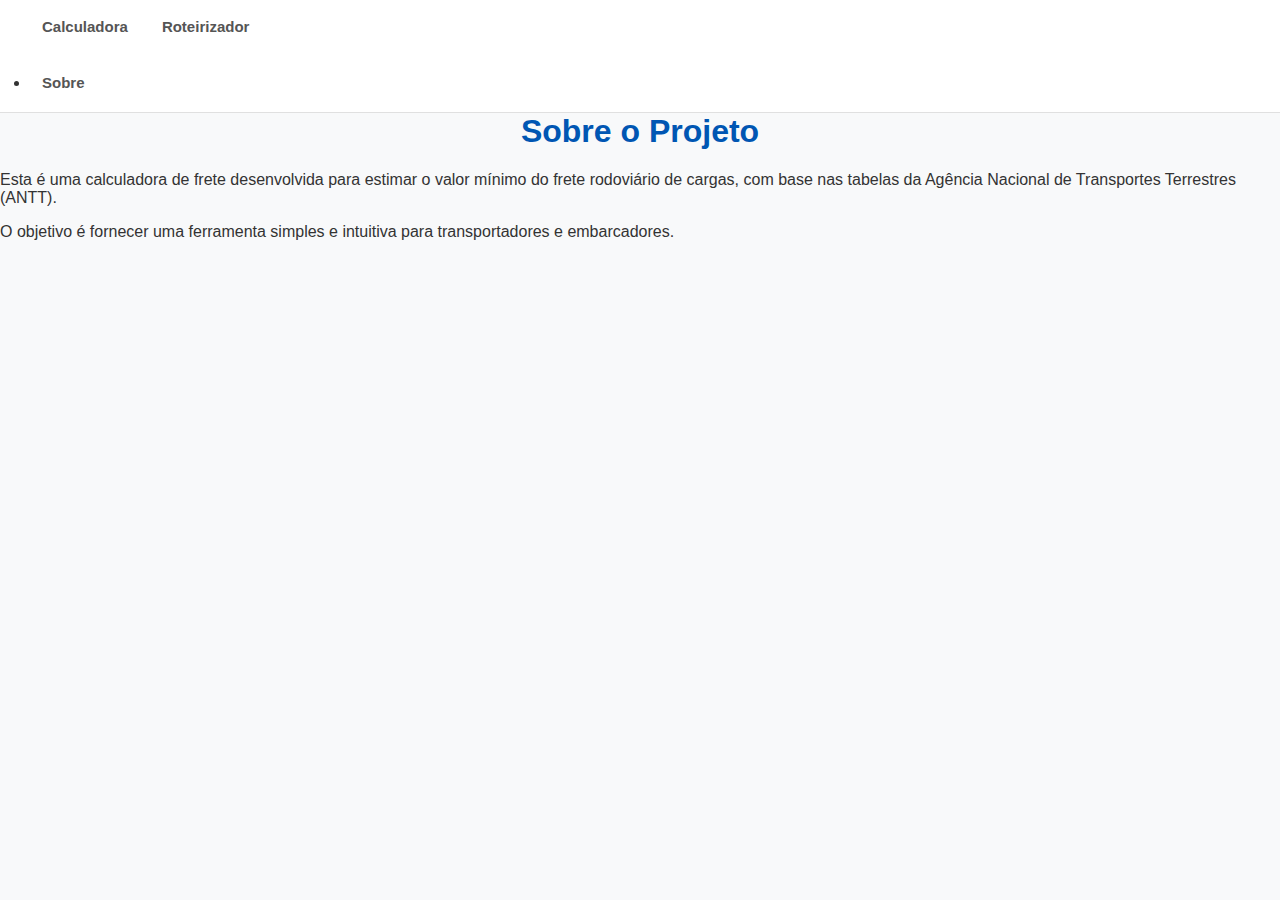
<file: sobre.html>
<!DOCTYPE html>
<html lang="pt-br">
<head>
    <meta charset="UTF-8">
    <meta name="viewport" content="width=device-width, initial-scale=1.0">
    <title>Sobre - Calculadora de Frete</title>
    <link rel="stylesheet" href="style.css"> 
</head>
<body>

    <nav class="menu-navegacao">
        <ul>
            <li><a href="index.html">Calculadora</a></li>
            <li><a href="roteirizador.html">Roteirizador</a></li> </ul>
            <li><a href="sobre.html">Sobre</a></li>
        </ul>
    </nav>

    <div class="container-simples">
        <h1>Sobre o Projeto</h1>
        <p>Esta é uma calculadora de frete desenvolvida para estimar o valor mínimo do frete rodoviário de cargas, com base nas tabelas da Agência Nacional de Transportes Terrestres (ANTT).</p>
        <p>O objetivo é fornecer uma ferramenta simples e intuitiva para transportadores e embarcadores.</p>
    </div>

</body>
</html>
</file>
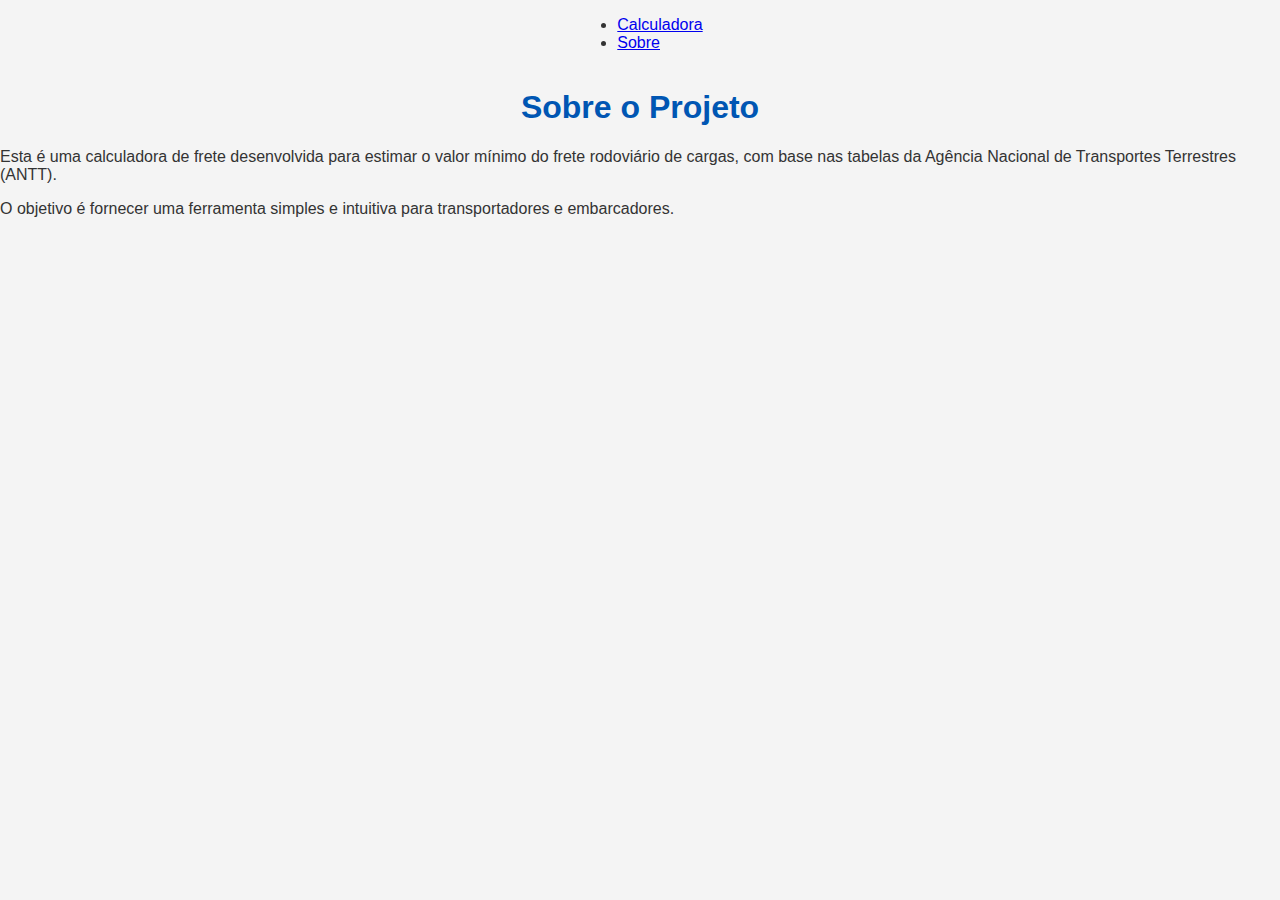
<file: SimuladorCusteio/sobre.html>
<!DOCTYPE html>
<html lang="pt-br">
<head>
    <meta charset="UTF-8">
    <meta name="viewport" content="width=device-width, initial-scale=1.0">
    <title>Sobre - Calculadora de Frete</title>
    <link rel="stylesheet" href="style.css"> 
</head>
<body>

    <nav class="menu-navegacao">
        <ul>
            <li><a href="index.html">Calculadora</a></li>
            <li><a href="sobre.html">Sobre</a></li>
        </ul>
    </nav>

    <div class="container-simples">
        <h1>Sobre o Projeto</h1>
        <p>Esta é uma calculadora de frete desenvolvida para estimar o valor mínimo do frete rodoviário de cargas, com base nas tabelas da Agência Nacional de Transportes Terrestres (ANTT).</p>
        <p>O objetivo é fornecer uma ferramenta simples e intuitiva para transportadores e embarcadores.</p>
    </div>

</body>
</html>
</file>
<file: style.css>
/* --- ESTILOS GERAIS --- */
* {
    box-sizing: border-box;
}

body {
    /* Fonte principal definida aqui */
    font-family: Calibri, -apple-system, BlinkMacSystemFont, "Segoe UI", Roboto, "Helvetica Neue", Arial, sans-serif;
    margin: 0;
    padding: 0;
    background-color: #f8f9fa;
    color: #333;
    height: 100vh;
    display: flex;
    flex-direction: column;
}

/* --- LAYOUT DE DUAS COLUNAS (FLEXBOX) --- */
.main-wrapper {
    display: flex;
    flex-direction: row;
    width: 100%;
    flex-grow: 1;
    min-height: 0;
}

.left-panel {
    flex: 0 0 480px;
    background: #ffffff;
    padding: 20px;
    overflow-y: auto;
    border-right: 1px solid #ddd;
}

.right-panel {
    flex: 1;
    display: flex;
}

#map {
    width: 100%;
    height: 100%;
}

/* --- ESTILOS DOS COMPONENTES (FORMULÁRIO, RESULTADOS, ETC) --- */
.container {
    width: 100%;
    padding: 0;
    box-shadow: none;
}

h1 {
    text-align: center;
    color: #0056b3;
    margin-top: 0;
}

hr {
    border: none;
    border-top: 1px solid #eee;
    margin: 20px 0;
}

.form-group {
    margin-bottom: 15px;
}

label {
    display: block;
    margin-bottom: 5px;
    font-weight: 600;
}

/* Garante que os elementos de formulário também usem a fonte */
input[type="text"],
input[type="number"],
select,
button {
    font-family: Calibri, -apple-system, BlinkMacSystemFont, "Segoe UI", Roboto, "Helvetica Neue", Arial, sans-serif;
    width: 100%;
    padding: 10px;
    border: 1px solid #ddd;
    border-radius: 4px;
    font-size: 1rem;
}

button {
    display: block;
    width: 100%;
    padding: 12px;
    background-color: #007bff;
    color: white;
    border: none;
    border-radius: 4px;
    font-size: 16px;
    cursor: pointer;
    transition: background-color 0.3s;
    margin-top: 20px;
}

button:hover {
    background-color: #0056b3;
}

#resultados {
    margin-top: 20px;
    background-color: #f8f9fa;
    border: 1px solid #e9ecef;
    border-radius: 4px;
    font-size: 1em;
}

.resultado-bloco {
    padding: 12px;
    border-bottom: 1px solid #e9ecef;
    line-height: 1.5;
}
.resultado-bloco:last-child {
    border-bottom: none;
}

.aviso {
    background-color: #fff3cd;
    color: #856404;
    border-color: #ffeeba;
    padding: 12px;
    border-radius: 4px;
    border: 1px solid;
}

/* --- DESIGN RESPONSIVO PARA CELULARES --- */
@media (max-width: 800px) {
    body {
        height: auto;
        overflow: auto;
    }
    .main-wrapper {
        flex-direction: column;
    }
    .left-panel {
        flex: 1;
        height: auto;
        border-right: none;
    }
    .right-panel {
        flex: 1;
        height: 60vh;
    }
}

/* ===================================== */
/* NOVO MENU - DESIGN ELEGANTE E FINO  */
/* ===================================== */
.menu-navegacao {
    background-color: #ffffff;
    padding: 0 30px;
    border-bottom: 1px solid #e0e0e0;
    flex-shrink: 0;
    box-sizing: border-box;
}

.menu-navegacao ul {
    margin: 0;
    padding: 0;
    list-style: none;
    display: flex;
    align-items: center;
}

.menu-navegacao li {
    margin-right: 10px;
}

.menu-navegacao a {
    display: block;
    padding: 18px 12px;
    color: #555;
    text-decoration: none;
    font-weight: 600;
    font-size: 15px;
    border-bottom: 3px solid transparent;
    transition: all 0.2s ease-in-out;
}

.menu-navegacao a:hover {
    color: #007bff;
    border-bottom-color: #007bff;
}

.menu-navegacao a.ativo {
    color: #0056b3;
    border-bottom-color: #0056b3;
}

/* ROTEIRIZADOR */
.parada-group {
    display: flex;
    align-items: center;
    margin-bottom: 10px;
}
.parada-group input {
    flex-grow: 1;
}
.remover-parada {
    background-color: #ab4034;
    color: white;
    border: none;
    border-radius: 30%;
    width: 24px;
    height: 24px;
    margin-left: 10px;
    cursor: pointer;
    font-weight: bold;
    display: flex;
    align-items: center;
    justify-content: center;
    line-height: 0;
    position: relative;
    top: -9px;
}
.botao-secundario {
    background-color: #6c757d;
    margin-top: 0;
}
.botao-secundario:hover {
    background-color: #5a6268;
}
.form-group-inline {
    display: flex;
    align-items: center;
    margin-bottom: 20px;
}
.form-group-inline input[type="checkbox"] {
    margin-right: 10px;
    width: auto;
}
.form-group-inline label {
    margin-bottom: 0;
    font-weight: 500;
}
.marker-label {
    background-color: rgba(0, 61, 122, 0.7);
    color: white;
    padding: 2px 6px;
    border-radius: 4px;
    font-size: 14px;
    font-weight: bold;
    border: none;
    box-shadow: none;
}
.error-message {
    background-color: #ffe0e0;
    color: #dc3545;
    border-color: #dc3545;
    padding: 12px;
    border-radius: 4px;
    border: 1px solid;
    margin-top: 10px;
    display: block;
}
</file>
<file: SimuladorCusteio/style.css>
body {
    font-family: Arial, sans-serif;
    margin: 0;
    padding: 0;
    background-color: #f4f4f4;
    color: #333;
    display: flex;
    flex-direction: column;
    align-items: center;
}

.container {
    width: 90%;
    max-width: 800px;
    background: #fff;
    padding: 20px;
    margin-top: 20px;
    box-shadow: 0 0 10px rgba(0,0,0,0.1);
    border-radius: 8px;
}

h1 {
    text-align: center;
    color: #0056b3;
}

.form-group {
    margin-bottom: 15px;
}

label {
    display: block;
    margin-bottom: 5px;
}

input[type="text"] {
    width: calc(100% - 20px);
    padding: 10px;
    border: 1px solid #ddd;
    border-radius: 4px;
}

button {
    display: block;
    width: 100%;
    padding: 12px;
    background-color: #007bff;
    color: white;
    border: none;
    border-radius: 4px;
    font-size: 16px;
    cursor: pointer;
    transition: background-color 0.3s;
}

button:hover {
    background-color: #0056b3;
}

#resultados {
    margin-top: 20px;
    padding: 10px;
    background-color: #e9f5ff;
    border-left: 5px solid #007bff;
    text-align: center;
    font-size: 1.1em;
}

/* IMPORTANTE: Define a altura do mapa */
#map {
    width: 90%;
    max-width: 800px;
    height: 500px; /* Você pode ajustar este valor */
    margin-top: 20px;
    border-radius: 8px;
    box-shadow: 0 0 10px rgba(0,0,0,0.1);
}
</file>
